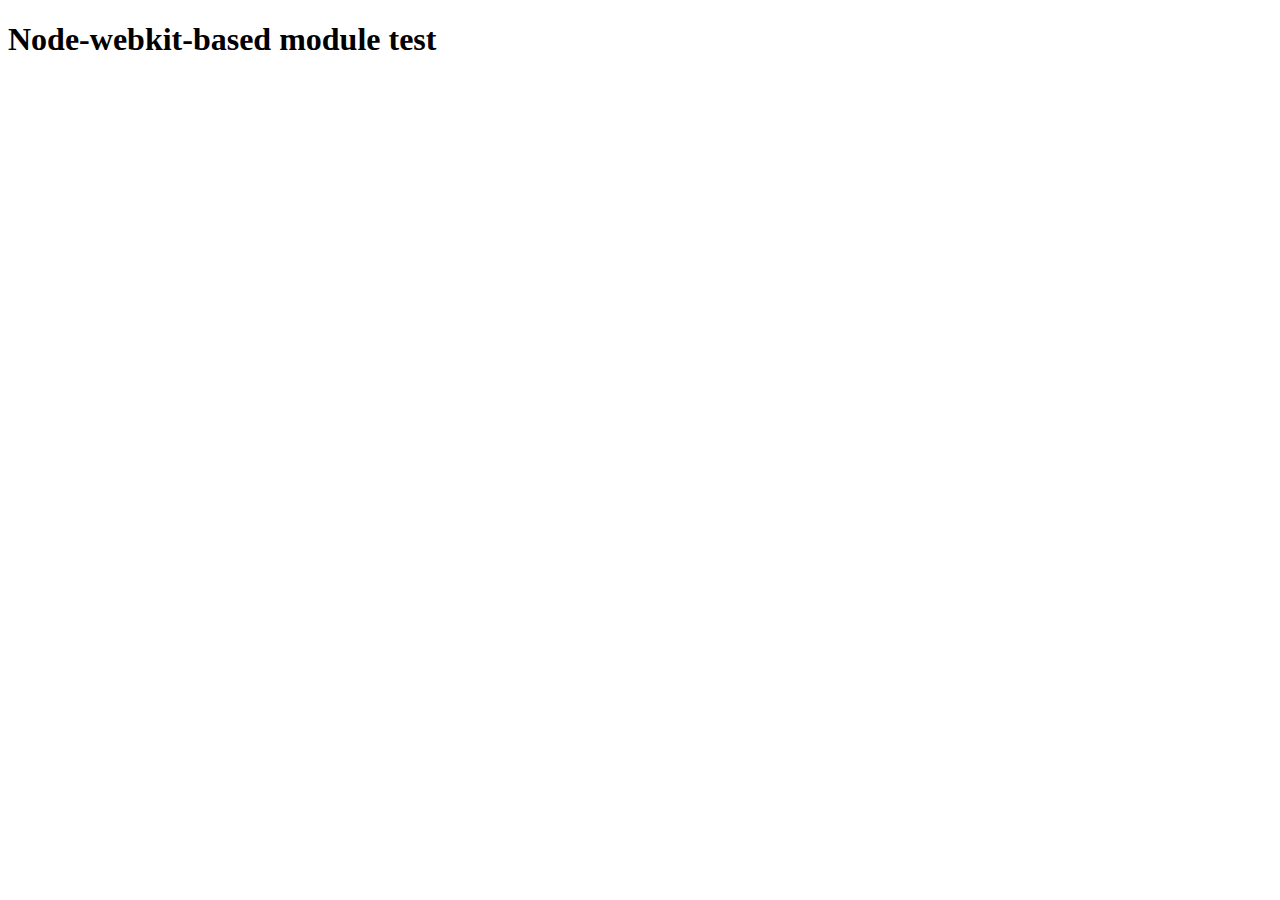
<file: node_modules/@mapbox/node-pre-gyp/lib/util/nw-pre-gyp/index.html>
<!doctype html>
<html>
<head>
<meta charset="utf-8">
<title>Node-webkit-based module test</title>
<script>
function nwModuleTest(){
   var util = require('util');
   var moduleFolder = require('nw.gui').App.argv[0];
   try {
      require(moduleFolder);
   } catch(e) {
      if( process.platform !== 'win32' ){
         util.log('nw-pre-gyp error:');
         util.log(e.stack);
      }
      process.exit(1);
   }
   process.exit(0);
}
</script>
</head>
<body onload="nwModuleTest()">
<h1>Node-webkit-based module test</h1>
</body>
</html>
</file>
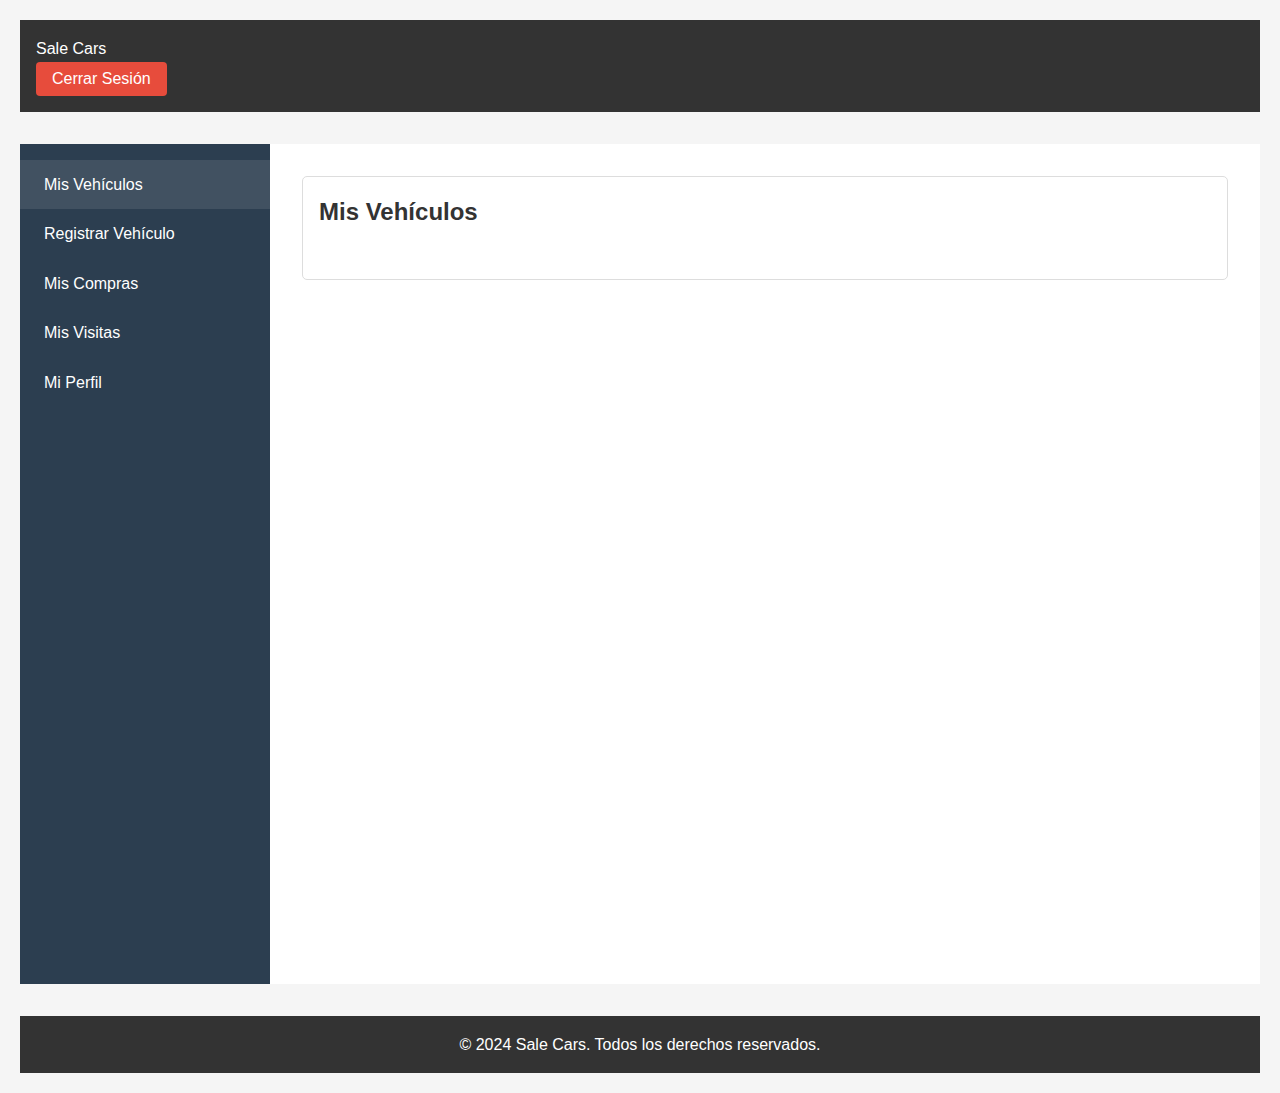
<file: FrontEnd/views/user-dashboard.html>
<!DOCTYPE html>
<html lang="es">
<head>
    <meta charset="UTF-8">
    <meta name="viewport" content="width=device-width, initial-scale=1.0">
    <title>Panel de Usuario - Sale Cars</title>
    <link rel="stylesheet" href="../css/styles.css">
</head>
<body>
    <header>
        <div class="logo">Sale Cars</div>
        <nav>
            <div class="auth-buttons">
                <button id="logoutBtn" class="btn btn-danger">Cerrar Sesión</button>
            </div>
        </nav>
    </header>

    <main class="dashboard-container">
        <aside class="sidebar">
            <ul>
                <li class="active"><a href="#mis-vehiculos">Mis Vehículos</a></li>
                <li><a href="#registrar-vehiculo">Registrar Vehículo</a></li>
                <li><a href="#mis-compras">Mis Compras</a></li>
                <li><a href="#mis-visitas">Mis Visitas</a></li>
                <li><a href="#mi-perfil">Mi Perfil</a></li>
            </ul>
        </aside>

        <div class="dashboard-content">
            <!-- Sección de Mis Vehículos -->
            <section id="mis-vehiculos" class="dashboard-section">
                <h2>Mis Vehículos</h2>
                <div id="myVehiclesContainer" class="vehicles-grid">
                    <!-- Los vehículos se cargarán aquí dinámicamente -->
                </div>
            </section>

            <!-- Sección de Registrar Vehículo -->
            <section id="registrar-vehiculo" class="dashboard-section hidden">
                <h2>Registrar Nuevo Vehículo</h2>
                <form id="vehicleForm" class="form-group">
                    <input type="text" id="marca" placeholder="Marca" required>
                    <input type="text" id="modelo" placeholder="Modelo" required>
                    <input type="number" id="año" placeholder="Año" required>
                    <input type="number" id="precio" placeholder="Precio" required>
                    <input type="number" id="kilometraje" placeholder="Kilometraje" required>
                    <input type="file" id="imagen" accept="image/*">
                    <button type="submit" class="btn btn-primary">Registrar Vehículo</button>
                </form>
            </section>

            <!-- Sección de Mis Compras -->
            <section id="mis-compras" class="dashboard-section hidden">
                <h2>Mis Compras</h2>
                <div id="myPurchasesContainer" class="table-container">
                    <!-- Las compras se cargarán aquí dinámicamente -->
                </div>
            </section>

            <!-- Sección de Mis Visitas -->
            <section id="mis-visitas" class="dashboard-section hidden">
                <h2>Mis Visitas</h2>
                <div id="myVisitsContainer" class="table-container">
                    <!-- Las visitas se cargarán aquí dinámicamente -->
                </div>
            </section>

            <!-- Sección de Mi Perfil -->
            <section id="mi-perfil" class="dashboard-section hidden">
                <h2>Mi Perfil</h2>
                <form id="profileForm" class="form-group">
                    <input type="text" id="profileName" placeholder="Nombre" required>
                    <input type="email" id="profileEmail" placeholder="Email" required>
                    <input type="tel" id="profilePhone" placeholder="Teléfono" required>
                    <input type="password" id="currentPassword" placeholder="Contraseña Actual">
                    <input type="password" id="newPassword" placeholder="Nueva Contraseña">
                    <button type="submit" class="btn btn-primary">Actualizar Perfil</button>
                </form>
                <button id="deleteAccountBtn" class="btn btn-danger">Eliminar Cuenta</button>
            </section>
        </div>
    </main>

    <footer>
        <p>&copy; 2024 Sale Cars. Todos los derechos reservados.</p>
    </footer>

    <script src="../js/api.js"></script>
    <script src="../js/user-dashboard.js"></script>
</body>
</html>
</file>
<file: FrontEnd/css/styles.css>
/* Estilos generales */
:root {
    --primary-color: #3498db;
    --secondary-color: #2980b9;
    --danger-color: #e74c3c;
    --success-color: #2ecc71;
    --light-color: #ecf0f1;
    --dark-color: #2c3e50;
}

* {
    margin: 0;
    padding: 0;
    box-sizing: border-box;
    font-family: 'Segoe UI', Tahoma, Geneva, Verdana, sans-serif;
}

body {
    background-color: #f5f5f5;
    color: #333;
    line-height: 1.6;
    padding: 20px;
}

.btn {
    padding: 0.5rem 1rem;
    border: none;
    border-radius: 4px;
    cursor: pointer;
    font-size: 1rem;
    transition: all 0.3s ease;
}

.btn-primary {
    background-color: var(--primary-color);
    color: white;
}

.btn-primary:hover {
    background-color: var(--secondary-color);
}

.btn-danger {
    background-color: var(--danger-color);
    color: white;
}

.btn-danger:hover {
    opacity: 0.9;
}

header {
    background-color: #333;
    color: white;
    padding: 1rem;
    margin-bottom: 2rem;
}

header h1 {
    margin-bottom: 1rem;
}

nav ul {
    display: flex;
    list-style: none;
    gap: 1rem;
}

nav a {
    color: white;
    text-decoration: none;
}

/* Estilos para las tarjetas de vehículos */
.vehicles-grid {
    display: grid;
    grid-template-columns: repeat(auto-fill, minmax(280px, 1fr));
    gap: 1.5rem;
    padding: 1rem 0;
}

.vehicle-card {
    background: #fff;
    border-radius: 8px;
    box-shadow: 0 2px 4px rgba(0,0,0,0.1);
    overflow: hidden;
    transition: transform 0.3s ease;
    color: #333;
    border: 1px solid #e0e0e0;
    display: flex;
    flex-direction: column;
    width: 100%;
    margin: 0 auto;
}

.vehicle-card:hover {
    transform: translateY(-5px);
    box-shadow: 0 4px 8px rgba(0,0,0,0.2);
}

.vehicle-image {
    width: 100%;
    padding-top: 97.24%; /* Proporción 362:352 */
    position: relative;
    overflow: hidden;
}

.vehicle-card img {
    position: absolute;
    top: 0;
    left: 0;
    width: 100%;
    height: 100%;
    object-fit: cover;
}

.vehicle-info {
    padding: 1rem;
    background: #fff;
}

.vehicle-card h3 {
    margin: 0;
    color: #1a1a1a;
    font-size: 1.2rem;
}

.vehicle-card .price {
    color: #e63946;
    font-weight: bold;
    font-size: 1.1rem;
    margin: 0.5rem 0;
}

.vehicle-card .details {
    color: #666;
    font-size: 0.9rem;
    margin: 0.5rem 0;
    flex-grow: 1;
}

.vehicle-card .details span {
    display: block;
    margin-bottom: 0.3rem;
}

.vehicle-card .btn {
    width: 100%;
    margin-top: auto;
    background: #e63946;
    color: white;
    border: none;
    padding: 0.5rem;
    border-radius: 4px;
    cursor: pointer;
    transition: background 0.3s ease;
}

.vehicle-card .btn:hover {
    background: #c1121f;
}

/* Estilos para el dashboard */
.dashboard-container {
    display: flex;
    min-height: calc(100vh - 60px);
}

.sidebar {
    width: 250px;
    background-color: var(--dark-color);
    color: white;
    padding: 1rem 0;
}

.sidebar ul {
    list-style: none;
}

.sidebar li a {
    display: block;
    padding: 0.75rem 1.5rem;
    color: white;
    text-decoration: none;
    transition: background-color 0.3s ease;
}

.sidebar li a:hover, .sidebar li.active a {
    background-color: rgba(255,255,255,0.1);
}

.dashboard-content {
    flex: 1;
    padding: 2rem;
    background-color: white;
}

.dashboard-section {
    margin-bottom: 2rem;
}

.hidden {
    display: none;
}

/* Estilos para formularios */
.form-group {
    margin-bottom: 1rem;
}

.form-group label {
    display: block;
    margin-bottom: 0.5rem;
    font-weight: bold;
}

.form-group input, 
.form-group select, 
.form-group textarea {
    width: 100%;
    padding: 0.5rem;
    border: 1px solid #ddd;
    border-radius: 4px;
    font-size: 1rem;
}

/* Estilos para tablas */
.table-container {
    overflow-x: auto;
}

table {
    width: 100%;
    border-collapse: collapse;
    margin-top: 1rem;
}

th, td {
    padding: 0.75rem;
    text-align: left;
    border-bottom: 1px solid #ddd;
}

th {
    background-color: #f2f2f2;
    font-weight: bold;
}

tr:hover {
    background-color: #f5f5f5;
}

/* Secciones */
section {
    margin-bottom: 2rem;
    padding: 1rem;
    border: 1px solid #ddd;
    border-radius: 5px;
}

/* Formularios */
form {
    display: grid;
    gap: 1rem;
    max-width: 500px;
}

input, select {
    padding: 0.5rem;
    border: 1px solid #ddd;
    border-radius: 4px;
}

button {
    padding: 0.5rem 1rem;
    background-color: #333;
    color: white;
    border: none;
    border-radius: 4px;
    cursor: pointer;
}

button:hover {
    background-color: #555;
}

/* Footer */
footer {
    text-align: center;
    padding: 1rem;
    background-color: #333;
    color: white;
    margin-top: 2rem;
}

.results-section {
    padding: 2rem;
    background-color: #f8f9fa;
}

.results-section h2 {
    text-align: center;
    margin-bottom: 2rem;
    color: #333;
    font-size: 2rem;
}

.no-results {
    text-align: center;
    color: #666;
    font-size: 1.2rem;
    padding: 2rem;
    background-color: #fff;
    border-radius: 8px;
    box-shadow: 0 2px 4px rgba(0,0,0,0.1);
}

.featured-models {
    padding: 2rem;
    background-color: #fff;
}

.featured-models h2 {
    text-align: center;
    margin-bottom: 2rem;
    color: #333;
    font-size: 2rem;
}

.results-section .models-grid {
    display: grid;
    grid-template-columns: repeat(auto-fill, minmax(300px, 1fr));
    gap: 1.5rem;
    padding: 1rem 0;
}

.results-section .vehicle-card {
    width: 300px;
    height: 350px;
    margin: 0 auto;
}

.results-section .vehicle-image {
    width: 100%;
    height: 180px;
}

.results-section .vehicle-card img {
    width: 100%;
    height: 100%;
    object-fit: cover;
}

.results-section .vehicle-info {
    padding: 1rem;
}

.results-section .vehicle-info h3 {
    font-size: 1.1rem;
    margin-bottom: 0.5rem;
}

.results-section .vehicle-info p {
    font-size: 1rem;
    margin-bottom: 0.4rem;
}

.results-section .vehicle-info .btn {
    padding: 0.5rem;
    font-size: 1rem;
}
</file>
